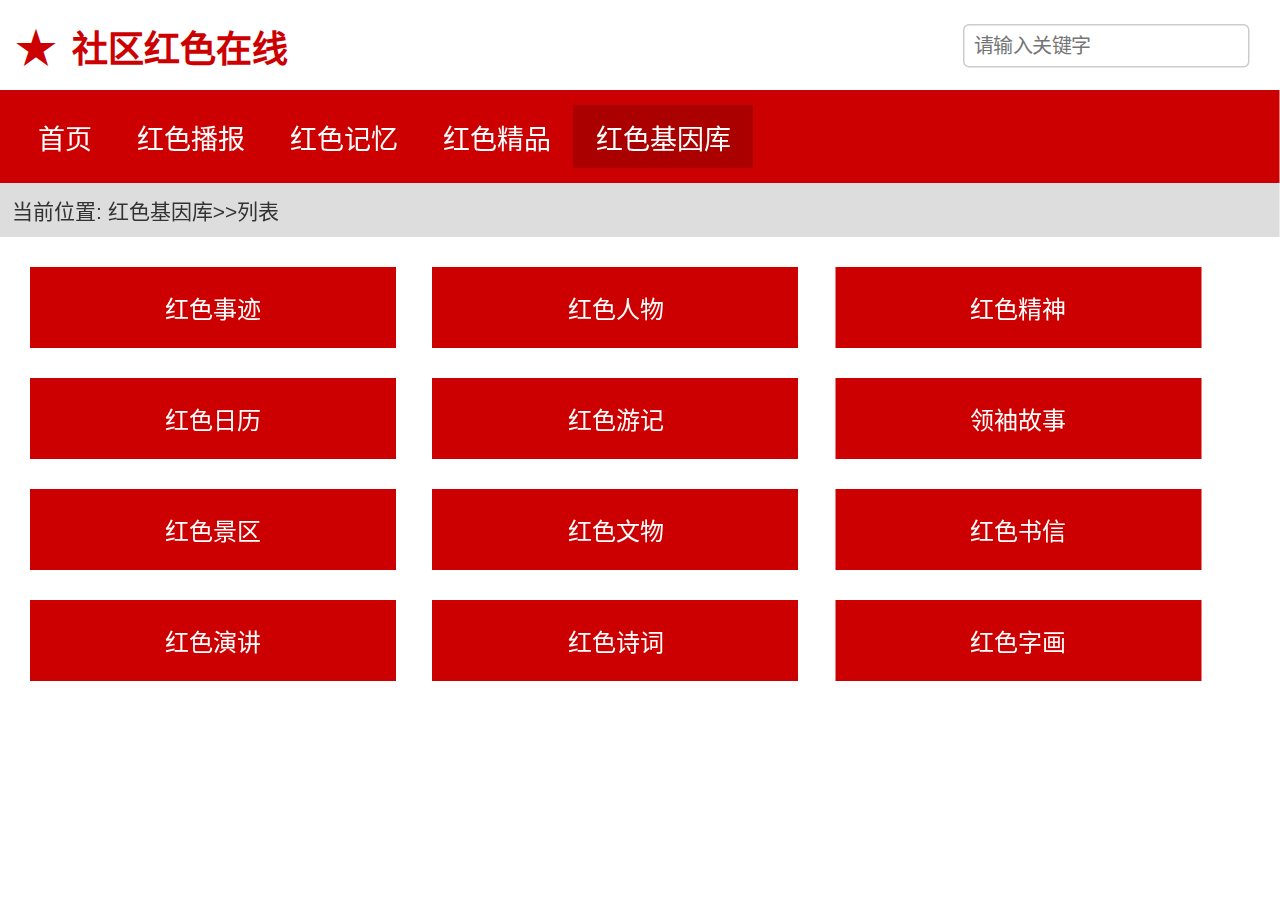
<file: gene.html>
<!DOCTYPE html>
<html lang="zh-CN">
<head>
  <meta charset="UTF-8">
  <meta name="viewport" content="width=device-width, initial-scale=1.0">
  <title>社区红色在线-红色基因库</title>
  <link rel="stylesheet" href="style.css">
</head>
<body>
  <!-- 顶部栏 -->
  <div class="top-bar">
    <span class="star">★</span>
    <h1 class="top-title">社区红色在线</h1>
    <input type="text" class="search-input" placeholder="请输入关键字">
  </div>

  <!-- 主导航 -->
  <div class="nav">
    <a href="index.html" class="nav-item">首页</a>
    <a href="news.html" class="nav-item">红色播报</a>
    <a href="story.html" class="nav-item">红色记忆</a>
    <a href="video.html" class="nav-item">红色精品</a>
    <a href="gene.html" class="nav-item active">红色基因库</a>
  </div>

  <!-- 面包屑 -->
  <div class="breadcrumb">当前位置: 红色基因库>>列表</div>

  <!-- 基因库内容 -->
  <div class="content">
    <div class="gene-list">
      <div class="gene-item"><button>红色事迹</button></div>
      <div class="gene-item"><button>红色人物</button></div>
      <div class="gene-item"><button>红色精神</button></div>
      <div class="gene-item"><button>红色日历</button></div>
      <div class="gene-item"><button>红色游记</button></div>
      <div class="gene-item"><button>领袖故事</button></div>
      <div class="gene-item"><button>红色景区</button></div>
      <div class="gene-item"><button>红色文物</button></div>
      <div class="gene-item"><button>红色书信</button></div>
      <div class="gene-item"><button>红色演讲</button></div>
      <div class="gene-item"><button>红色诗词</button></div>
      <div class="gene-item"><button>红色字画</button></div>
    </div>
  </div>
</body>
</html>
</file>
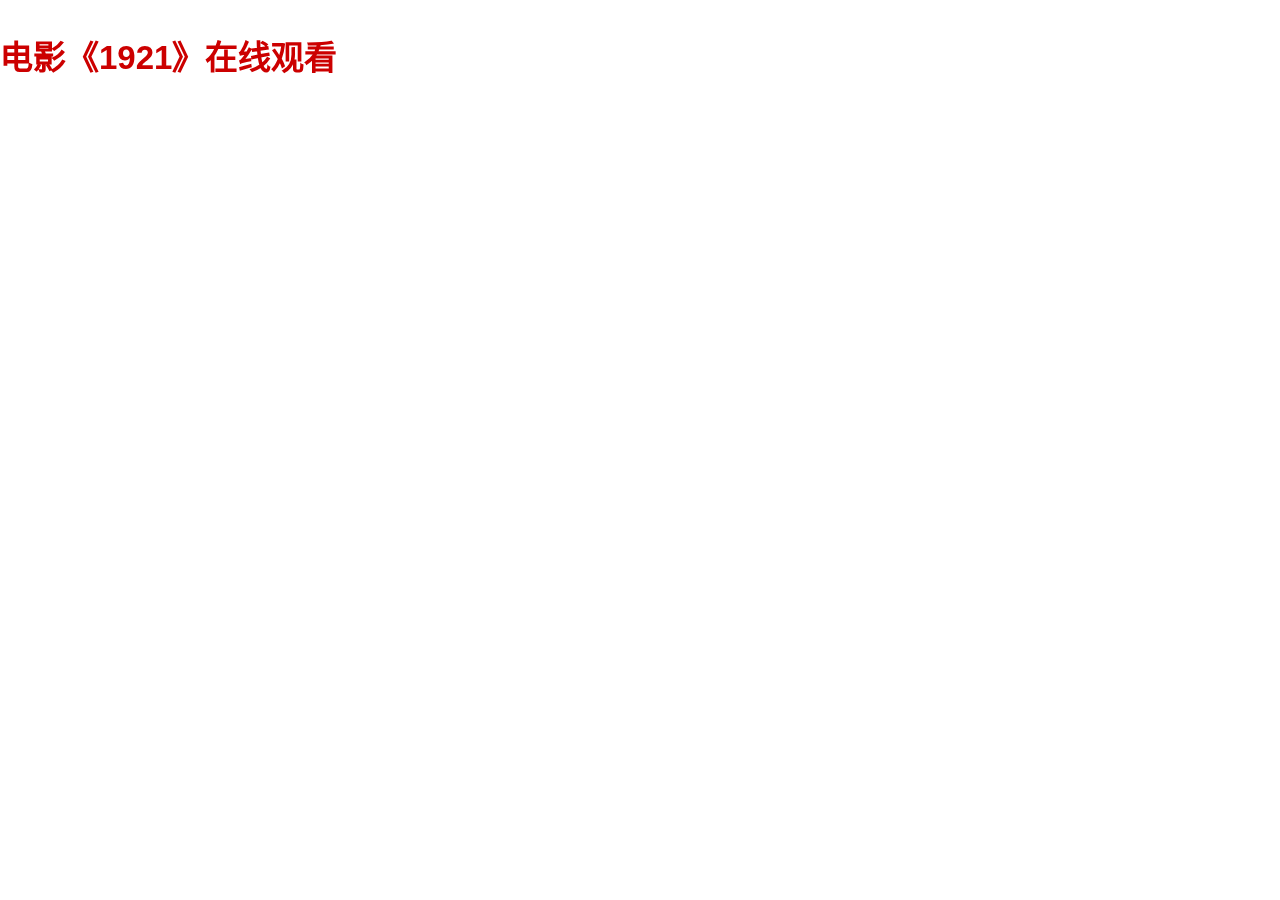
<file: guankanyingpian.html>
<!DOCTYPE html>
<html lang="zh-CN">
<head>
    <meta charset="UTF-8">
    <meta name="viewport" content="width=device-width, initial-scale=1.0">
    <title>观看《1921》- 社区红色在线</title>
    <style>
        /* 基础样式：保持与原有网站风格一致 */
        * {
            margin: 0;
            padding: 0;
            box-sizing: border-box;
            font-family: "微软雅黑", sans-serif;
        }
        body {
            background-color: #fff;
            color: #333;
            /* 延续你之前的150%放大设置 + 内容靠左 */
            transform: scale(1.5);
            transform-origin: top left;
            width: 66.666%;
            margin: 0;
            padding: 20px 0; /* 仅顶部留少量间距，确保内容靠左 */
        }
        /* 响应式视频容器：保持16:9比例，适配不同屏幕 */
        .video-container {
            position: relative;
            padding-bottom: 56.25%; /* 16:9 视频比例（高度/宽度=9/16=0.5625） */
            height: 0;
            overflow: hidden;
            max-width: 100%;
            margin-left: 0; /* 内容紧靠左侧 */
        }
        .video-container iframe {
            position: absolute;
            top: 0;
            left: 0;
            width: 100%;
            height: 100%;
            border: none; /* 移除iframe默认边框 */
        }
        /* 视频标题样式：与红色主题匹配 */
        .video-title {
            color: #c00; /* 红色主题色 */
            font-size: 22px;
            margin-bottom: 15px;
            margin-left: 0; /* 标题也紧靠左侧 */
        }
    </style>
</head>
<body>
    <!-- 视频标题 -->
    <h2 class="video-title">电影《1921》在线观看</h2>
    
    <!-- 腾讯视频嵌入容器 -->
    <div class="video-container">
        <!-- iframe嵌入代码：提取自腾讯视频链接，vid为"n0040it2wra" -->
        <iframe 
            src="https://v.qq.com/iframe/player.html?vid=n0040it2wra&tiny=0&auto=0&allowFullScreen=true"
            allowfullscreen
        ></iframe>
    </div>
</body>
</html>
</file>
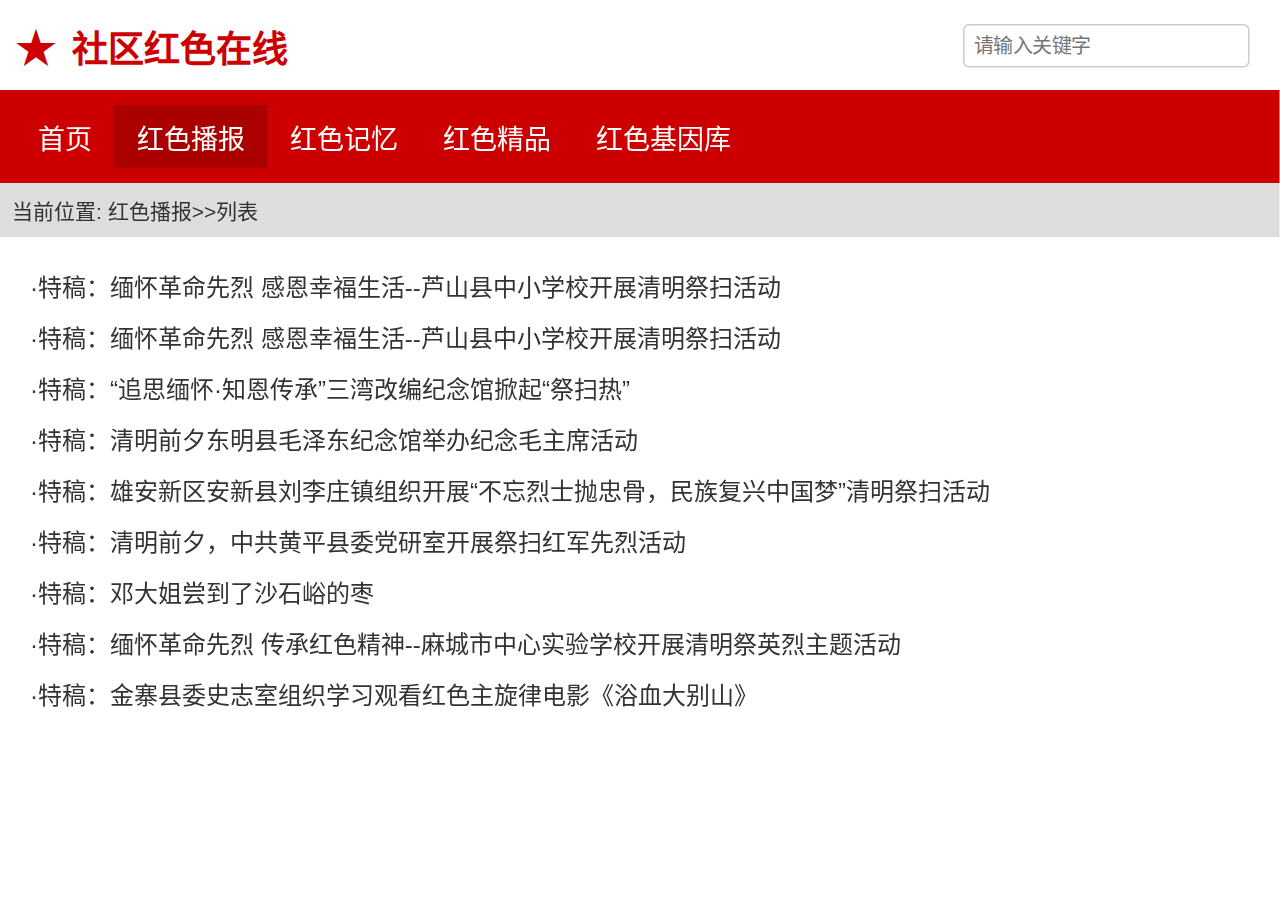
<file: news.html>
<!DOCTYPE html>
<html lang="zh-CN">
<head>
  <meta charset="UTF-8">
  <meta name="viewport" content="width=device-width, initial-scale=1.0">
  <title>社区红色在线-红色播报</title>
  <link rel="stylesheet" href="style.css">
</head>
<body>
  <!-- 顶部栏 -->
  <div class="top-bar">
    <span class="star">★</span>
    <h1 class="top-title">社区红色在线</h1>
    <input type="text" class="search-input" placeholder="请输入关键字">
  </div>

  <!-- 主导航 -->
  <div class="nav">
    <a href="index.html" class="nav-item">首页</a>
    <a href="news.html" class="nav-item active">红色播报</a>
    <a href="story.html" class="nav-item">红色记忆</a>
    <a href="video.html" class="nav-item">红色精品</a>
    <a href="gene.html" class="nav-item">红色基因库</a>
  </div>

  <!-- 面包屑 -->
  <div class="breadcrumb">当前位置: 红色播报>>列表</div>

  <!-- 播报内容 -->
  <div class="content">
    <ul class="news-list">
      <li>·特稿：缅怀革命先烈 感恩幸福生活--芦山县中小学校开展清明祭扫活动</li>
      <li>·特稿：缅怀革命先烈 感恩幸福生活--芦山县中小学校开展清明祭扫活动</li>
      <li>·特稿：“追思缅怀·知恩传承”三湾改编纪念馆掀起“祭扫热”</li>
      <li>·特稿：清明前夕东明县毛泽东纪念馆举办纪念毛主席活动</li>
      <li>·特稿：雄安新区安新县刘李庄镇组织开展“不忘烈士抛忠骨，民族复兴中国梦”清明祭扫活动</li>
      <li>·特稿：清明前夕，中共黄平县委党研室开展祭扫红军先烈活动</li>
      <li>·特稿：邓大姐尝到了沙石峪的枣</li>
      <li>·特稿：缅怀革命先烈 传承红色精神--麻城市中心实验学校开展清明祭英烈主题活动</li>
      <li>·特稿：金寨县委史志室组织学习观看红色主旋律电影《浴血大别山》</li>
    </ul>
  </div>
</body>
</html>
</file>
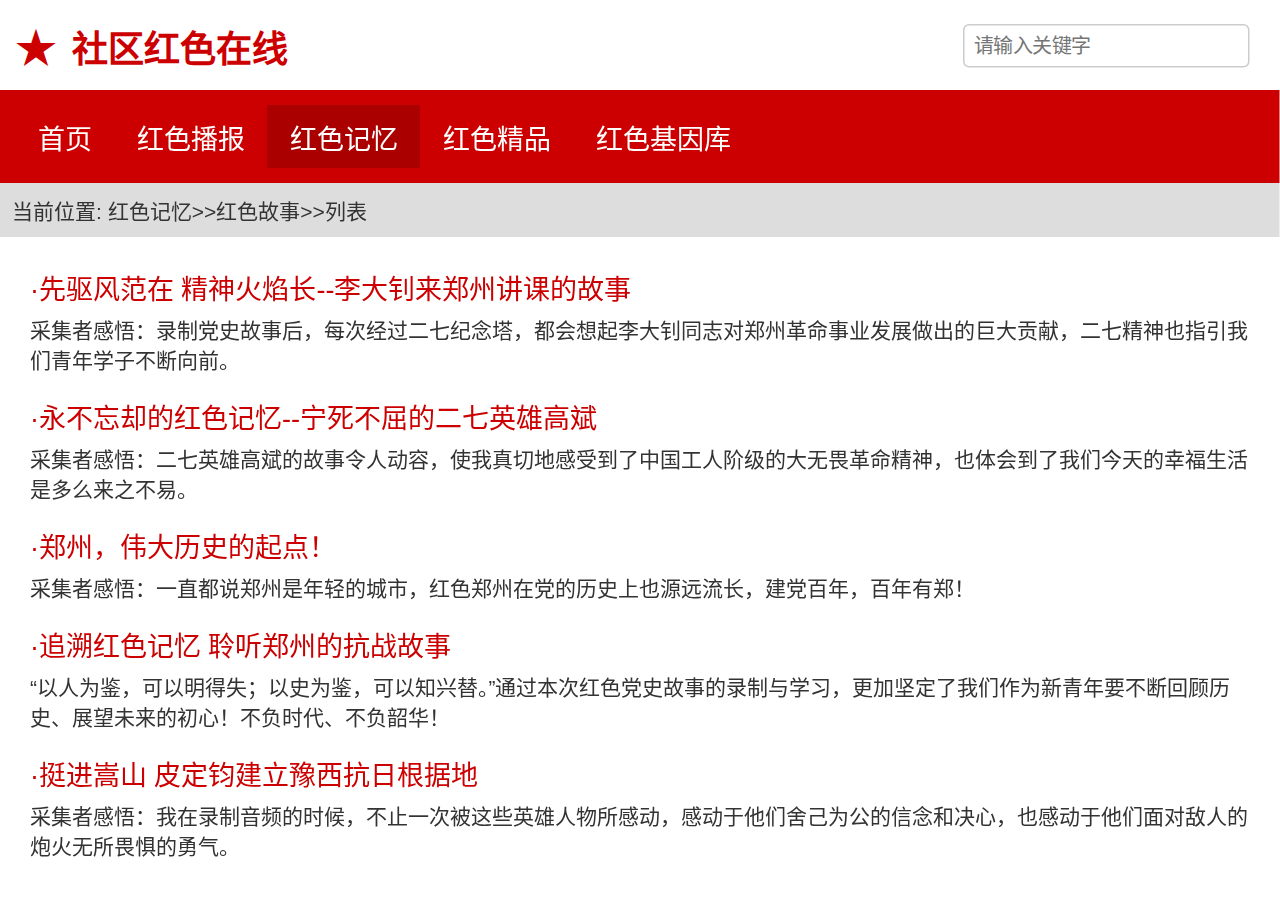
<file: story.html>
<!DOCTYPE html>
<html lang="zh-CN">
<head>
  <meta charset="UTF-8">
  <meta name="viewport" content="width=device-width, initial-scale=1.0">
  <title>社区红色在线-红色记忆</title>
  <link rel="stylesheet" href="style.css">
</head>
<body>
  <!-- 顶部栏 -->
  <div class="top-bar">
    <span class="star">★</span>
    <h1 class="top-title">社区红色在线</h1>
    <input type="text" class="search-input" placeholder="请输入关键字">
  </div>

  <!-- 主导航 -->
  <div class="nav">
    <a href="index.html" class="nav-item">首页</a>
    <a href="news.html" class="nav-item">红色播报</a>
    <a href="story.html" class="nav-item active">红色记忆</a>
    <a href="video.html" class="nav-item">红色精品</a>
    <a href="gene.html" class="nav-item">红色基因库</a>
  </div>

  <!-- 面包屑 -->
  <div class="breadcrumb">当前位置: 红色记忆>>红色故事>>列表</div>

  <!-- 记忆内容 -->
  <div class="content">
    <div class="story-list">
      <div class="story-title">·先驱风范在 精神火焰长--李大钊来郑州讲课的故事</div>
      <div class="story-desc">采集者感悟：录制党史故事后，每次经过二七纪念塔，都会想起李大钊同志对郑州革命事业发展做出的巨大贡献，二七精神也指引我们青年学子不断向前。</div>
      
      <div class="story-title">·永不忘却的红色记忆--宁死不屈的二七英雄高斌</div>
      <div class="story-desc">采集者感悟：二七英雄高斌的故事令人动容，使我真切地感受到了中国工人阶级的大无畏革命精神，也体会到了我们今天的幸福生活是多么来之不易。</div>
      
      <div class="story-title">·郑州，伟大历史的起点！</div>
      <div class="story-desc">采集者感悟：一直都说郑州是年轻的城市，红色郑州在党的历史上也源远流长，建党百年，百年有郑！</div>
      
      <div class="story-title">·追溯红色记忆 聆听郑州的抗战故事</div>
      <div class="story-desc">“以人为鉴，可以明得失；以史为鉴，可以知兴替。”通过本次红色党史故事的录制与学习，更加坚定了我们作为新青年要不断回顾历史、展望未来的初心！不负时代、不负韶华！</div>
      
      <div class="story-title">·挺进嵩山 皮定钧建立豫西抗日根据地</div>
      <div class="story-desc">采集者感悟：我在录制音频的时候，不止一次被这些英雄人物所感动，感动于他们舍己为公的信念和决心，也感动于他们面对敌人的炮火无所畏惧的勇气。</div>
    </div>
  </div>
</body>
</html>
</file>
<file: style.css>
/* 全局样式重置 */
* {
  margin: 0;
  padding: 0;
  box-sizing: border-box;
  font-family: "微软雅黑", sans-serif;
}

body {
  background-color: #fff;
  color: #333;

  /* --- 核心修改：自动放大150%并靠左 --- */
  transform: scale(1.5);
  transform-origin: top left;
  width: 66.666%;
  margin: 0;
  /* --- 修改结束 --- */
}

/* 顶部导航栏 */
.top-bar {
  display: flex;
  align-items: center;
  padding: 10px;
  background-color: #fff;
}

.star {
  color: #c00;
  font-size: 28px;
  margin-right: 10px;
}

.top-title {
  font-size: 24px;
  color: #c00;
  margin-right: auto;
}

.search-input {
  padding: 6px;
  border: 1px solid #ccc;
  border-radius: 4px;
  margin-right: 10px;
}

.btn {
  padding: 6px 12px;
  border: 1px solid #c00;
  border-radius: 4px;
  background-color: #fff;
  color: #c00;
  cursor: pointer;
}

/* 主导航栏 */
.nav {
  background-color: #c00;
  display: flex;
  padding: 10px;
}

.nav-item {
  color: #fff;
  text-decoration: none;
  padding: 8px 15px;
  font-size: 18px;
}

.nav-item.active {
  background-color: #a00;
}

.nav-item:hover {
  background-color: #a00;
}

/* 面包屑导航 */
.breadcrumb {
  background-color: #ddd;
  padding: 8px;
  font-size: 14px;
}

/* 内容区域通用样式 */
.content {
  padding: 20px;
}

/* 首页内容 */
.home-content {
  display: flex;
}

.home-left {
  flex: 1;
  margin-right: 20px;
}

.memorial-title {
  color: #c00;
  font-size: 20px;
  margin-bottom: 10px;
}

.memorial-img {
  width: 100%;
  max-width: 400px;
  height: auto;
}

.home-right {
  width: 280px;
  background-color: #f5b97d;
  padding: 20px;
  text-align: center;
  display: flex;
  flex-direction: column;
  align-items: center;
}

.explainer-title {
  font-size: 20px;
  margin-bottom: 15px;
}

.explainer-img {
  width: 180px;
  height: auto;
  margin-bottom: 15px;
}

.call-icon {
  width: 40px;
  height: auto;
}

/* 红色播报列表 */
.news-list {
  list-style-type: none;
}

.news-list li {
  margin-bottom: 10px;
}

/* 红色记忆故事列表 */
.story-list .story-title {
  color: #c00;
  font-size: 18px;
  margin-bottom: 5px;
}

.story-list .story-desc {
  font-size: 14px;
  margin-bottom: 15px;
}

/* 红色精品影音列表 */
.video-list {
  display: flex;
  flex-wrap: wrap;
  /* 关键修改：让所有项目在顶部对齐 */
  align-items: flex-start; 
  /* 可选：在项目之间添加均匀的间距 */
  gap: 20px; 
}

.video-item {
  /* 关键修改：使用 calc 计算宽度，确保在有 gap 的情况下也能正确换行 */
  /* 33.333% 是为了三列布局，减去的 13.333px 是为 gap 留出的空间 */
  width: calc(33.333% - 13.333px); 
  text-align: center;
}

.video-item img {
  width: 100%;
  height: auto;
  margin-bottom: 10px;
}
.video-item span {
  color: #c00;
  font-size: 16px;
}

/* 红色基因库分类按钮 */
.gene-list {
  display: flex;
  flex-wrap: wrap;
}

.gene-item {
  width: 30%;
  margin-right: 3%;
  margin-bottom: 20px;
}

.gene-item button {
  width: 100%;
  padding: 15px;
  background-color: #c00;
  color: #fff;
  border: none;
  font-size: 16px;
  cursor: pointer;
}

.gene-item button:hover {
  background-color: #a00;
}
</file>
